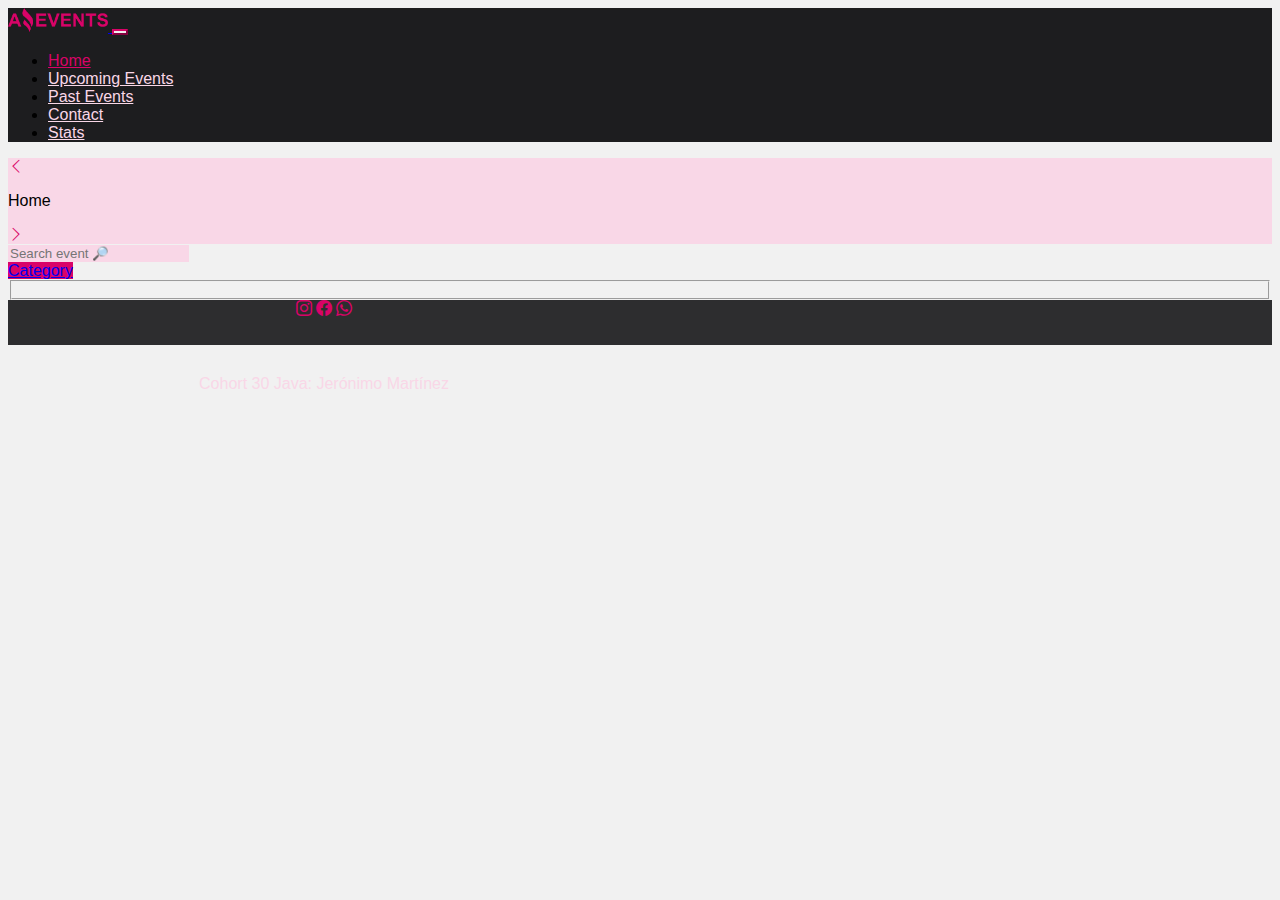
<file: index.html>
<!DOCTYPE html>
<html lang="en">

<head>
    <meta charset="UTF-8">
    <meta http-equiv="X-UA-Compatible" content="IE=edge">
    <meta name="viewport" content="width=device-width, initial-scale=1.0">
    <link rel="shortcut icon" href="./Assets/Images/favicon.ico" type="image/x-icon">
    <link href="https://cdn.jsdelivr.net/npm/bootstrap@5.2.0-beta1/dist/css/bootstrap.min.css" rel="stylesheet"
        integrity="sha384-0evHe/X+R7YkIZDRvuzKMRqM+OrBnVFBL6DOitfPri4tjfHxaWutUpFmBp4vmVor" crossorigin="anonymous">
    <link rel="stylesheet" href="./Assets/Styles/style.css">
    <link rel="stylesheet" href="https://cdn.jsdelivr.net/npm/bootstrap-icons@1.8.3/font/bootstrap-icons.css">

    <title>Amazing Events</title>
</head>

<body>
    <header>
        <nav class="navbar navbar-expand-lg headernav">
            <div class="container-fluid">
                <a class="navbar-brand" href="./index.html">
                    <img class="logo" src="./Assets/Images/LogoAmazingEvents.png" alt="Logo">
                </a>

                <button class="buttonheader navbar-toggler" type="button" data-bs-toggle="collapse"
                    data-bs-target="#navbarNav" aria-controls="navbarNav" aria-expanded="false"
                    aria-label="Toggle navigation">
                    <span class="navbar-toggler-icon"></span>
                </button>

                <div class="collapse navbar-collapse justify-content-end" id="navbarNav">
                    <ul class="navbar-nav navbarjero">
                        <li class="nav-item">
                            <a class="nav-link active" aria-current="page" href="#">Home</a>
                        </li>
                        <li class="nav-item">
                            <a class="nav-link navcolor" href="./upcomingevents.html">Upcoming Events</a>
                        </li>
                        <li class="nav-item">
                            <a class="nav-link navcolor" href="./pastevents.html">Past Events</a>
                        </li>
                        <li class="nav-item">
                            <a class="nav-link navcolor" href="./contact.html">Contact</a>
                        </li>
                        <li class="nav-item">
                            <a class="nav-link navcolor" href="./stats.html">Stats</a>
                        </li>
                    </ul>
                </div>
            </div>
        </nav>
    </header>

    <div class="navbar nav2color">
        <div class="container-fluid justify-content-between">
            <a href="./stats.html"><i class="bi bi-chevron-left chevronColor"></i></a>
            <p class="mt-3 display-6">Home</p>
            <a href="./upcomingevents.html"><i class="bi bi-chevron-right chevronColor"></i></a>
        </div>
    </div>

    <div class="navbar navbar-expand-lg bg-transparent justify-content-evenly navbar3">

        <form class="formjero d-flex m-1" role="search">
            <input id="search" class="form-control me-2 text-center" type="text" placeholder= "Search event &#128270;">
        </form>

        <div class="dropdown">
            <a class="dropdownjero btn btn-secondary dropdown-toggle" href="#" role="button" id="dropdownMenuLink"
                data-bs-toggle="dropdown" aria-expanded="false">Category
            </a>

            <fieldset id="checksContainer" class="listjero dropdown-menu m-1" aria-labelledby="dropdownMenuLink">
            </fieldset>

        </div>
    </div>

    <div class="col">
        <div id="cardsJs" class="row gap-4 justify-content-center p-3"></div>
    </div>

    <footer class="d-flex fixed-bottom">
        <div class="icons d-flex">
            <a href=""><i class="bi bi-instagram iconscolor"></i></a>
            <a href=""><i class="bi bi-facebook iconscolor"></i></a>
            <a href=""><i class="bi bi-whatsapp iconscolor"></i></a>
        </div>

        <div class="footertext d-flex">
            <p>Cohort 30 Java: Jerónimo Martínez</p>
        </div>
    </footer>

    <script src="https://cdn.jsdelivr.net/npm/bootstrap@5.2.0-beta1/dist/js/bootstrap.bundle.min.js"
        integrity="sha384-pprn3073KE6tl6bjs2QrFaJGz5/SUsLqktiwsUTF55Jfv3qYSDhgCecCxMW52nD2"
        crossorigin="anonymous"></script>
    <script src="./Assets/Js/main.js"></script>
</body>

</html>
</file>
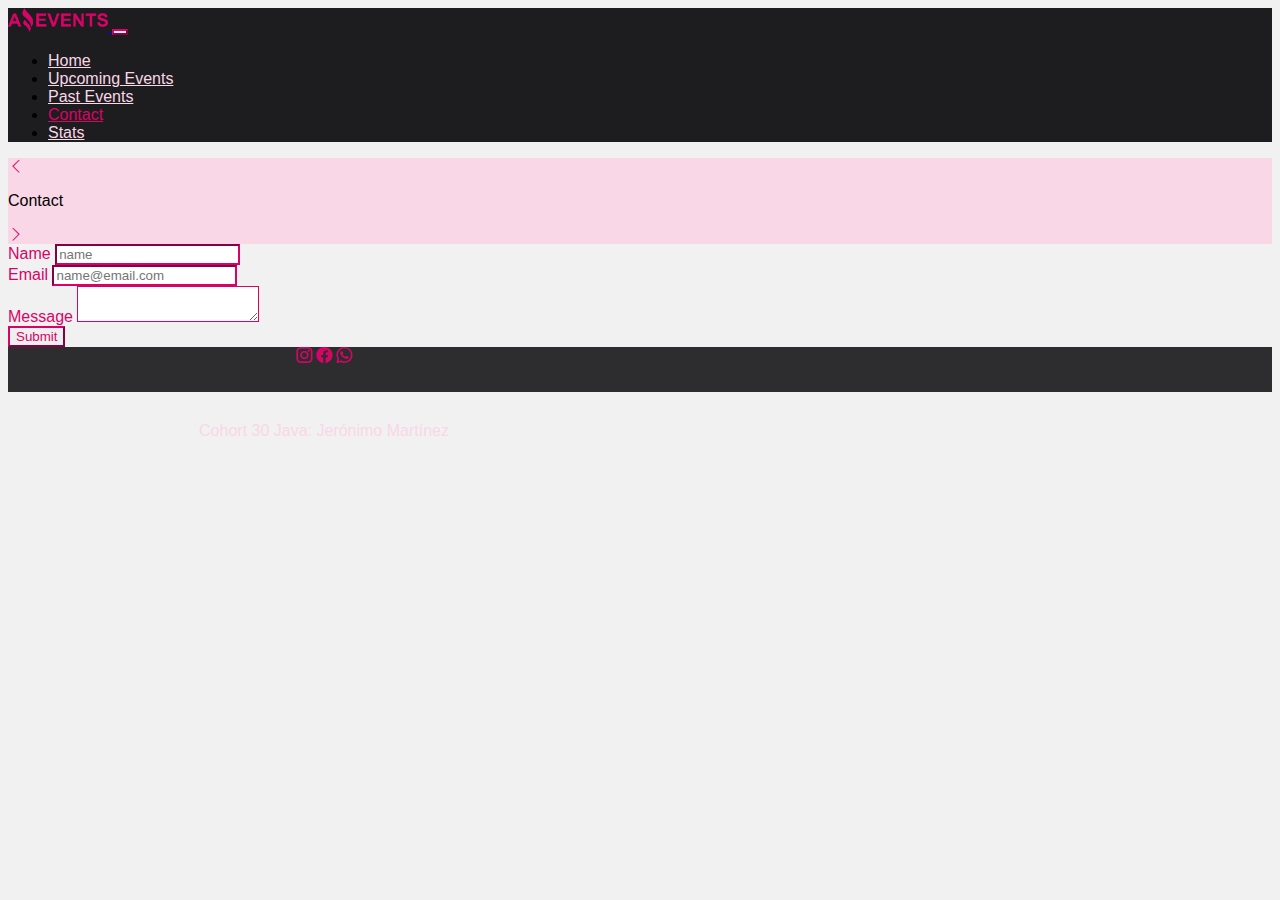
<file: contact.html>
<!DOCTYPE html>
<html lang="en">

<head>
    <meta charset="UTF-8">
    <meta http-equiv="X-UA-Compatible" content="IE=edge">
    <meta name="viewport" content="width=device-width, initial-scale=1.0">
    <link rel="shortcut icon" href="./Assets/Images/favicon.ico" type="image/x-icon">
    <link href="https://cdn.jsdelivr.net/npm/bootstrap@5.2.0-beta1/dist/css/bootstrap.min.css" rel="stylesheet"
        integrity="sha384-0evHe/X+R7YkIZDRvuzKMRqM+OrBnVFBL6DOitfPri4tjfHxaWutUpFmBp4vmVor" crossorigin="anonymous">
    <link rel="stylesheet" href="./Assets/Styles/style.css">
    <link rel="stylesheet" href="https://cdn.jsdelivr.net/npm/bootstrap-icons@1.8.3/font/bootstrap-icons.css">

    <title>Amazing Events</title>
</head>

<body>
    <header>
        <nav class="navbar navbar-expand-lg headernav">
            <div class="container-fluid">
                <a class="navbar-brand" href="./index.html">
                    <img src="./Assets/Images/LogoAmazingEvents.png" alt="Logo" width="100" height="24">
                </a>

                <button class="buttonheader navbar-toggler" type="button" data-bs-toggle="collapse"
                    data-bs-target="#navbarNav" aria-controls="navbarNav" aria-expanded="false"
                    aria-label="Toggle navigation">
                    <span class="navbar-toggler-icon"></span>
                </button>

                <div class="collapse navbar-collapse justify-content-end" id="navbarNav">
                    <ul class="navbar-nav navbarjero">
                        <li class="nav-item">
                            <a class="nav-link navcolor" href="./index.html">Home</a>
                        </li>
                        <li class="nav-item">
                            <a class="nav-link navcolor" href="./upcomingevents.html">Upcoming Events</a>
                        </li>
                        <li class="nav-item">
                            <a class="nav-link navcolor" href="./pastevents.html">Past Events</a>
                        </li>
                        <li class="nav-item">
                            <a class="nav-link active" aria-current="page" href="#">Contact</a>
                        </li>

                        <li class="nav-item">
                            <a class="nav-link navcolor" href="./stats.html">Stats</a>
                        </li>
                    </ul>
                </div>
            </div>
        </nav>
    </header>

    <nav class="navbar nav2color">
        <div class="container-fluid justify-content-between">
            <a href="./pastevents.html"><i class="bi bi-chevron-left chevronColor"></i></a>
            <p class="mt-3 display-6">Contact</p>
            <a href="./stats.html"><i class="bi bi-chevron-right chevronColor"></i></a>
        </div>
    </nav>

    <div class="d-flex flex-column m-4 align-items-center contactform">
        <form action="./show_data.html" method="get">
            <div class="mb-3">
                <label for="FormControlInput1" class="form-label labelcolor">Name</label>
                <input type="text" class="form-control inputcolor" id="FormControlInput1" placeholder="name" name="Name">
            </div>
            <div class="mb-3">
                <label for="FormControlInput2" class="form-label labelcolor">Email</label>
                <input type="email" class="form-control inputcolor" id="FormControlInput2" placeholder="name@email.com" name="Email">
            </div>
            <div class="mb-3">
                <label for="Textarea" class="form-label labelcolor">Message</label>
                <textarea class="form-control inputcolor" id="Textarea" name="Message" rows="2"></textarea>
            </div>
            <button type="submit" class="btn btn-outline-primary">Submit</button>
        </form>
    </div>

    <footer class="d-flex fixed-bottom">
        <div class="icons d-flex">
            <a href=""><i class="bi bi-instagram iconscolor"></i></a>
            <a href=""><i class="bi bi-facebook iconscolor"></i></a>
            <a href=""><i class="bi bi-whatsapp iconscolor"></i></a>
        </div>

        <div class="footertext d-flex">
            <p>Cohort 30 Java: Jerónimo Martínez</p>
        </div>
    </footer>

    <script src="https://cdn.jsdelivr.net/npm/bootstrap@5.2.0-beta1/dist/js/bootstrap.bundle.min.js"
        integrity="sha384-pprn3073KE6tl6bjs2QrFaJGz5/SUsLqktiwsUTF55Jfv3qYSDhgCecCxMW52nD2"
        crossorigin="anonymous"></script>
    <script src="./Assets/Js/main.js"></script>
</body>

</html>
</file>
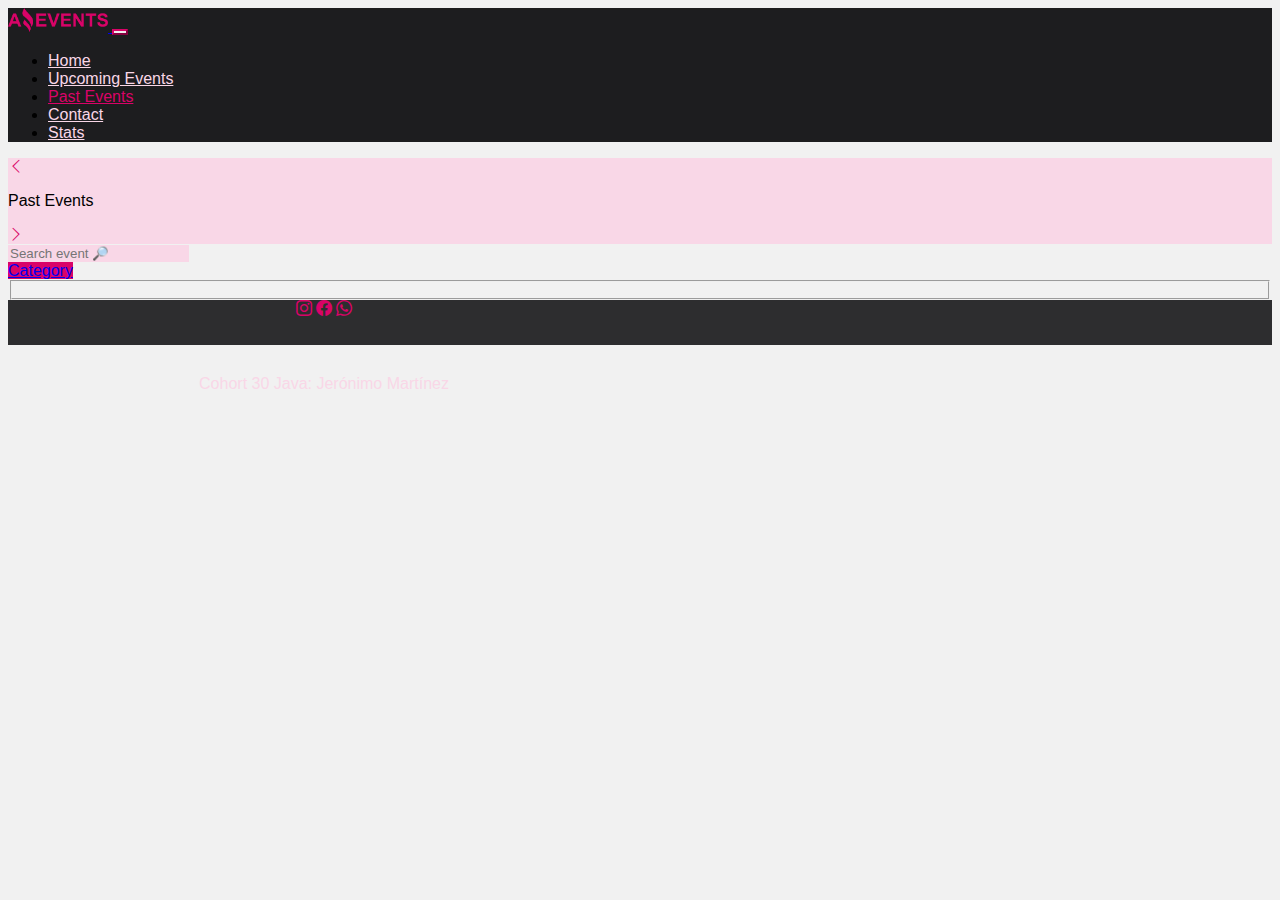
<file: pastevents.html>
<!DOCTYPE html>
<html lang="en">

<head>
    <meta charset="UTF-8">
    <meta http-equiv="X-UA-Compatible" content="IE=edge">
    <meta name="viewport" content="width=device-width, initial-scale=1.0">
    <link rel="shortcut icon" href="./Assets/Images/favicon.ico" type="image/x-icon">
    <link href="https://cdn.jsdelivr.net/npm/bootstrap@5.2.0-beta1/dist/css/bootstrap.min.css" rel="stylesheet"
        integrity="sha384-0evHe/X+R7YkIZDRvuzKMRqM+OrBnVFBL6DOitfPri4tjfHxaWutUpFmBp4vmVor" crossorigin="anonymous">
    <link rel="stylesheet" href="./Assets/Styles/style.css">
    <link rel="stylesheet" href="https://cdn.jsdelivr.net/npm/bootstrap-icons@1.8.3/font/bootstrap-icons.css">

    <title>Amazing Events</title>
</head>

<body>
    <header>
        <nav class="navbar navbar-expand-lg headernav">
            <div class="container-fluid">
                <a class="navbar-brand" href="./index.html">
                    <img src="./Assets/Images/LogoAmazingEvents.png" alt="Logo" width="100" height="24">
                </a>

                <button class="buttonheader navbar-toggler" type="button" data-bs-toggle="collapse"
                    data-bs-target="#navbarNav" aria-controls="navbarNav" aria-expanded="false"
                    aria-label="Toggle navigation">
                    <span class="navbar-toggler-icon"></span>
                </button>

                <div class="collapse navbar-collapse justify-content-end" id="navbarNav">
                    <ul class="navbar-nav navbarjero">
                        <li class="nav-item">
                            <a class="nav-link navcolor" href="./index.html">Home</a>
                        </li>
                        <li class="nav-item">
                            <a class="nav-link navcolor" href="./upcomingevents.html">Upcoming Events</a>
                        </li>
                        <li class="nav-item">
                            <a class="nav-link active" aria-current="page" href="#">Past Events</a>
                        </li>
                        <li class="nav-item">
                            <a class="nav-link navcolor" href="./contact.html">Contact</a>
                        </li>

                        <li class="nav-item">
                            <a class="nav-link navcolor" href="./stats.html">Stats</a>
                        </li>
                    </ul>
                </div>
            </div>
        </nav>
    </header>

    <nav class="navbar nav2color">
        <div class="container-fluid justify-content-between">
            <a href="./upcomingevents.html"><i class="bi bi-chevron-left chevronColor"></i></a>
            <p class="mt-3 display-6">Past Events</p>
            <a href="./contact.html"><i class="bi bi-chevron-right chevronColor"></i></a>
        </div>
    </nav>

    <div class="navbar navbar-expand-lg bg-transparent justify-content-evenly navbar3">

        <form class="formjero d-flex m-1" role="search">
            <input id="search" class="form-control me-2 text-center" type="text" placeholder= "Search event &#128270;">
        </form>

        <div class="dropdown">
            <a class="dropdownjero btn btn-secondary dropdown-toggle" href="#" role="button" id="dropdownMenuLink"
                data-bs-toggle="dropdown" aria-expanded="false">Category
            </a>

            <fieldset id="checksContainer" class="listjero dropdown-menu m-1" aria-labelledby="dropdownMenuLink">
            </fieldset>

        </div>
    </div>

    <div class="col">
        <div id="cardsJs" class="row gap-4 justify-content-center p-3"></div>
    </div>

    <footer class="d-flex fixed-bottom">
        <div class="icons d-flex">
            <a href=""><i class="bi bi-instagram iconscolor"></i></a>
            <a href=""><i class="bi bi-facebook iconscolor"></i></a>
            <a href=""><i class="bi bi-whatsapp iconscolor"></i></a>
        </div>

        <div class="footertext d-flex">
            <p>Cohort 30 Java: Jerónimo Martínez</p>
        </div>
    </footer>

    <script src="https://cdn.jsdelivr.net/npm/bootstrap@5.2.0-beta1/dist/js/bootstrap.bundle.min.js"
        integrity="sha384-pprn3073KE6tl6bjs2QrFaJGz5/SUsLqktiwsUTF55Jfv3qYSDhgCecCxMW52nD2"
        crossorigin="anonymous"></script>
    <script src="./Assets/Js/main.js"></script>
</body>

</html>
</file>
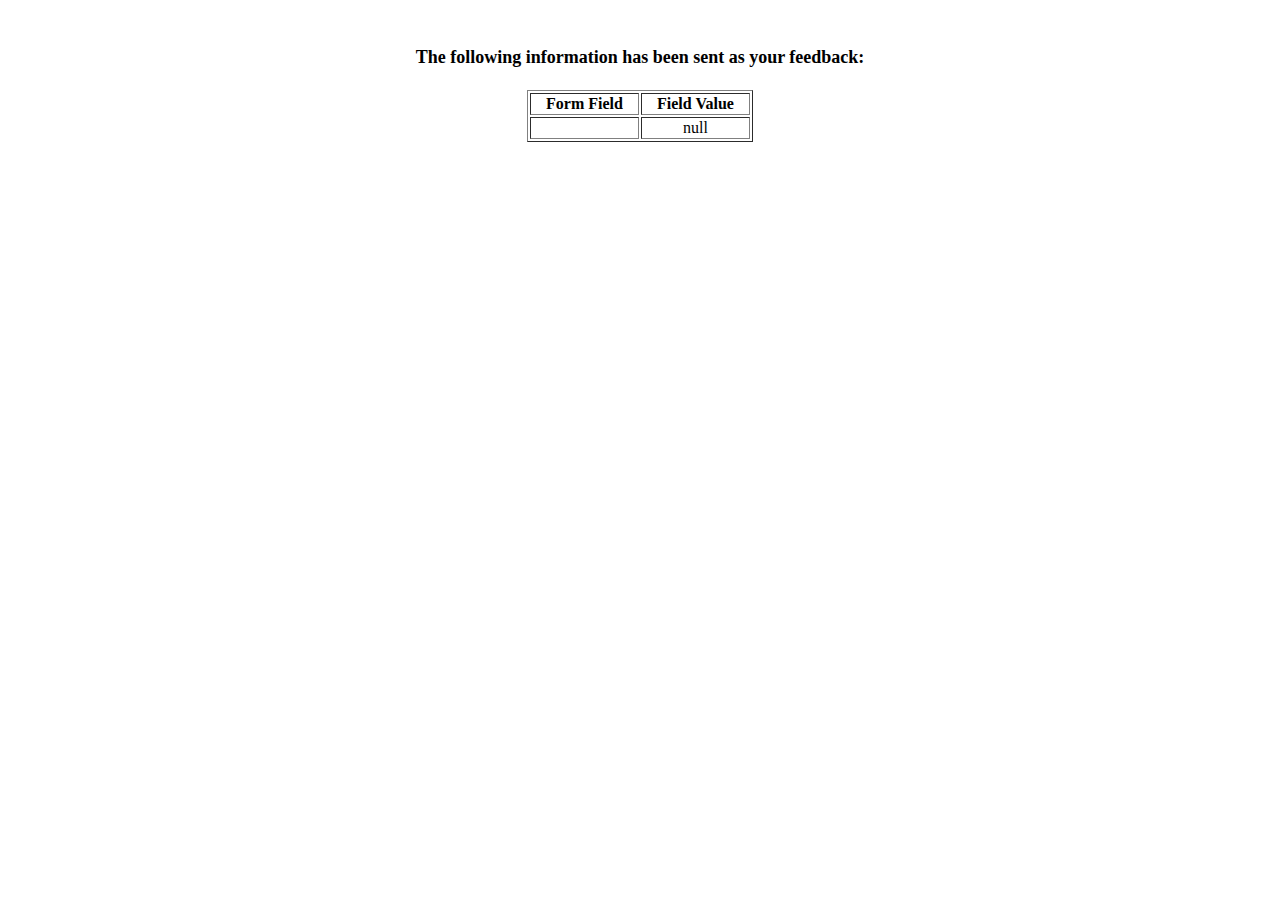
<file: show_data.html>
<html>
<head>
  <link rel="shortcut icon" href="./Assets/Images/favicon.ico" type="image/x-icon">
<title>Feedback Sent</title>
</head>
<body>
<p align=center>&nbsp;</p>
<h1 align=center><font size="+1">The following information has been sent as your
  feedback:</font></h1>

<table border="1" align=center width="226">
  <tr>
    <th align="center">Form Field</th>
    <th align="center">Field Value</th>
  </tr>

<script language="javascript">
var args = location.search.substr(1).split('&');
for (var i = 0; i < args.length; ++i) {
  var parts = args[i].split('=');
  if (parts != null) {
    var field = parts[0];
    var value = parts[1];
    if (value == null) {
      value = "null"
    }
    else {
      value = '"' + unescape(value.replace(/\+/g, ' ')) + '"';
    }

    document.writeln('<tr><td align="center">' + field + '</td>');
    document.writeln('<td align="center">' + value + '</td></tr>');
  }
}
</script>

<noscript>
<tr><td>
<p>You need to turn on Javascript in your browser.</p>

<p>In Microsoft Internet Explorer 4 or greater:</p>
<ul>
<li>From the "Tools" menu (in IE 4, it's the "View" menu), select "Internet Options".</li>
<li>Click on the "Security" tab.</li>
<li>Click on the "Custom Level" button. (In IE 4, select "Custom"
and then click on "Settings...".)</li>
<li>Under "Active scripting" make sure "Enable" is selected.</li>
</ul>

<p>In Netscape version 4 or greater:</p>
<ul>
<li>From the <b>Edit</b> menu, select <b>Preferences</b>.</li>
<li>In the <b>Category</b> list on the left, click on the word "Advanced".</li>
<li>In the panel on the right, make sure "Enable JavaScript" is checked.</li>
<li>Click the <b>OK</b> button.</li>
</ul>

</td></tr>
</noscript>

</table>
</body>
</html>
</file>
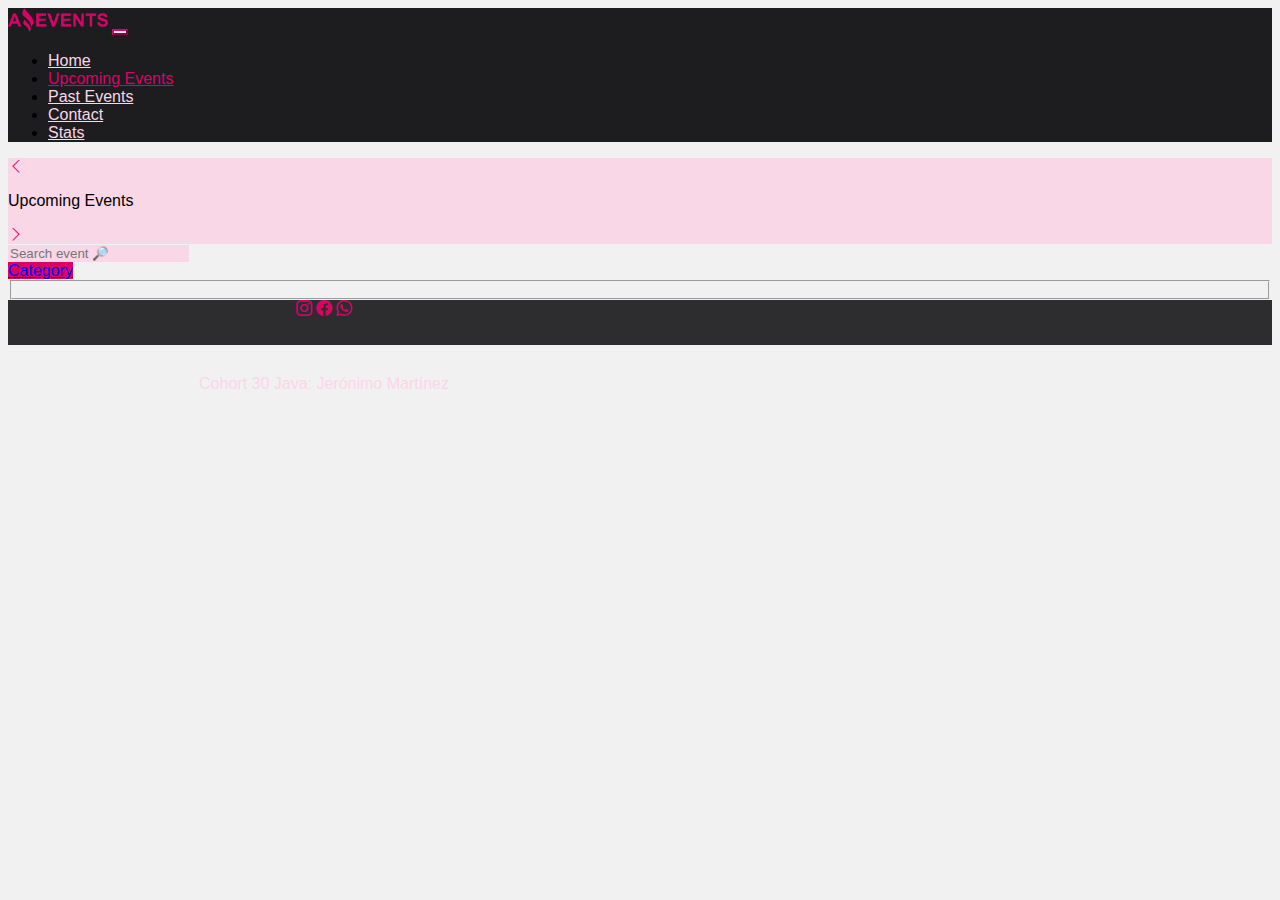
<file: upcomingevents.html>
<!DOCTYPE html>
<html lang="en">

<head>
    <meta charset="UTF-8">
    <meta http-equiv="X-UA-Compatible" content="IE=edge">
    <meta name="viewport" content="width=device-width, initial-scale=1.0">
    <link rel="shortcut icon" href="./Assets/Images/favicon.ico" type="image/x-icon">
    <link href="https://cdn.jsdelivr.net/npm/bootstrap@5.2.0-beta1/dist/css/bootstrap.min.css" rel="stylesheet"
        integrity="sha384-0evHe/X+R7YkIZDRvuzKMRqM+OrBnVFBL6DOitfPri4tjfHxaWutUpFmBp4vmVor" crossorigin="anonymous">
    <link rel="stylesheet" href="./Assets/Styles/style.css">
    <link rel="stylesheet" href="https://cdn.jsdelivr.net/npm/bootstrap-icons@1.8.3/font/bootstrap-icons.css">

    <title>Amazing Events</title>
</head>

<body>
    <header>
        <nav class="navbar navbar-expand-lg headernav">
            <div class="container-fluid">
                <a class="navbar-brand" href="./index.html">
                    <img src="./Assets/Images/LogoAmazingEvents.png" alt="Logo" width="100" height="24">
                </a>

                <button class="buttonheader navbar-toggler" type="button" data-bs-toggle="collapse"
                    data-bs-target="#navbarNav" aria-controls="navbarNav" aria-expanded="false"
                    aria-label="Toggle navigation">
                    <span class="navbar-toggler-icon"></span>
                </button>

                <div class="collapse navbar-collapse justify-content-end" id="navbarNav">
                    <ul class="navbar-nav navbarjero">
                        <li class="nav-item">
                            <a class="nav-link navcolor" href="./index.html">Home</a>
                        </li>
                        <li class="nav-item">
                            <a class="nav-link active" aria-current="page" href="#">Upcoming Events</a>
                        </li>
                        <li class="nav-item">
                            <a class="nav-link navcolor" href="./pastevents.html">Past Events</a>
                        </li>
                        <li class="nav-item">
                            <a class="nav-link navcolor" href="./contact.html">Contact</a>
                        </li>
                        <li class="nav-item">
                            <a class="nav-link navcolor" href="./stats.html">Stats</a>
                        </li>
                    </ul>
                </div>
            </div>
        </nav>
    </header>

    <div class="navbar nav2color">

        <div class="container-fluid justify-content-between">
            <a href="./index.html"><i class="bi bi-chevron-left chevronColor"></i></a>
            <p class="mt-3 display-6">Upcoming Events</p>
            <a href="./pastevents.html"><i class="bi bi-chevron-right chevronColor"></i></a>
        </div>

    </div>

    <div class="navbar navbar-expand-lg bg-transparent justify-content-evenly navbar3">

        <form class="formjero d-flex m-1" role="search">
            <input id="search" class="form-control me-2 text-center" type="text" placeholder= "Search event &#128270;">
        </form>

        <div class="dropdown">
            <a class="dropdownjero btn btn-secondary dropdown-toggle" href="#" role="button" id="dropdownMenuLink"
                data-bs-toggle="dropdown" aria-expanded="false">Category
            </a>

            <fieldset id="checksContainer" class="listjero dropdown-menu m-1" aria-labelledby="dropdownMenuLink">
            </fieldset>

        </div>
    </div>

    <div class="col">
        <div id="cardsJs" class="row gap-4 justify-content-center p-3"></div>
    </div>

    <footer class="d-flex fixed-bottom">
        <div class="icons d-flex">
            <a href=""><i class="bi bi-instagram iconscolor"></i></a>
            <a href=""><i class="bi bi-facebook iconscolor"></i></a>
            <a href=""><i class="bi bi-whatsapp iconscolor"></i></a>
        </div>

        <div class="footertext d-flex">
            <p>Cohort 30 Java: Jerónimo Martínez</p>
        </div>
    </footer>

    <script src="./Assets/Js/main.js"></script>
    <script src="https://cdn.jsdelivr.net/npm/bootstrap@5.2.0-beta1/dist/js/bootstrap.bundle.min.js"
        integrity="sha384-pprn3073KE6tl6bjs2QrFaJGz5/SUsLqktiwsUTF55Jfv3qYSDhgCecCxMW52nD2"
        crossorigin="anonymous"></script>
</body>

</html>
</file>
<file: Assets/Styles/style.css>
body {
    font-family: sans-serif;
    background-color: #1d1d1f10;
}
.headernav {
    background-color: #1d1d1f;
}
.nav2color {
    background-color: #f9d7e7;
    z-index: 0;
}
.navbarjero li a{
    color: #f9d7e7;
}

.buttonheader {
    border-color: #d90367;
    color: #D90368;
}

.active {
    color: #d90367 !important;
}
.navcolor:hover {
    color: #d90367;
}
.logo {
    width:100px;
    height:24px;
}
.navbar2 {
    height: 5vh;
}
.chevron {
    width:32px;
    height:32px;
}
.listjero li {
    border: none;
    color: #D90368;
    margin-left: 5px;
}
.formjero input {
    background-color: #f9d7e7;
    border: none;
}
.formjero input:hover {
    background-color: #f9d7e7;
}
.formjero i {
    color: #d90367;
}
.formjero button {
    border-color: #D90368;
    color: #D90368;
}
.formjero button:hover {
    background-color: #D90368;
    color: white;
}
.dropdownjero {
    border-color: #D90368 !important;
    background-color: #D90368 !important;
}
.footercard a{
    border-color: #D90368 !important;
    background-color: #D90368 !important;
}

.contactform button {
    border-color: #D90368 !important;
    color: #D90368 !important;
}
.contactform button:hover {
    background-color: #D90368 !important;
    color: white !important;
}
.labelcolor {
    color: #D90368;
}
.inputcolor {
    border-color: #D90368;
    color: #D90368 !important;
}
.theadcolor {
    text-decoration: underline #D90368;
    text-align: center;
}
.trcolor {
    font-weight: 600;
    font-size: 13px;
    text-align: center;
}
.trdate {
    text-align: center;
    font-size: 13px;
}
.tableposition {
    align-items: center;
    justify-content: center;
}
footer {
    height: 5vh;
    background-color: #1d1d1fec;
    justify-content: center;
    text-align: center;
}
footer .icons {
    width: 50%;
    height: 100%;
    justify-content: space-evenly;
    align-items: center;
}
footer .footertext{
    height: 100%;
    width: 50%;
    justify-content: center;
    text-align: center;
    line-height: 5vh;
    color: #f9d7e7;
}

.maindate {
    height: 85vh;
    background-color: #d903670c;
    text-align: center;
    margin: 4em;
    align-items: center;
    justify-content: center;
    border: #D90368 solid 1px;
}

.cardjero {
    display: flex;
    justify-content: center;
    border: none;

}
.divimg {
    border: #D90368 solid 1px;
    display: flex;
}
.cardbody {
    border: #D90368 solid 1px;
    height: 100%;
}
.iconscolor {
    color: #d90367;
}
.imagecard {
    text-align: center;
    color: #1d1d1f;
    background-color: #f9d7e7;
    border: none;
}
.imagecard h6 {
    text-decoration: underline;
}
.imagecard p{
    font-size: 14px;
}
.imagecard img {
    height: 24vh;
    object-fit: cover;

}
.chevronColor {
    color: #d90367;
}

.container {
    display: flex;
    align-items: center;
    justify-content: center;
}
.conteinerCard {
    display: flex;
    justify-content: center;
}
.cardInfo {
    text-align: center;
    background-color: #f9d7e7;
    border: none;
}
.cardInfo ul li {
    border-color: #f9d7e7;
}
.cartelito {
    background-color: #1d1d1f;
    color: #d90367;
    height: 10vh;
    display: flex;
    justify-content: center;
}
.cartelito p {
    line-height: 10vh;
}
</file>
